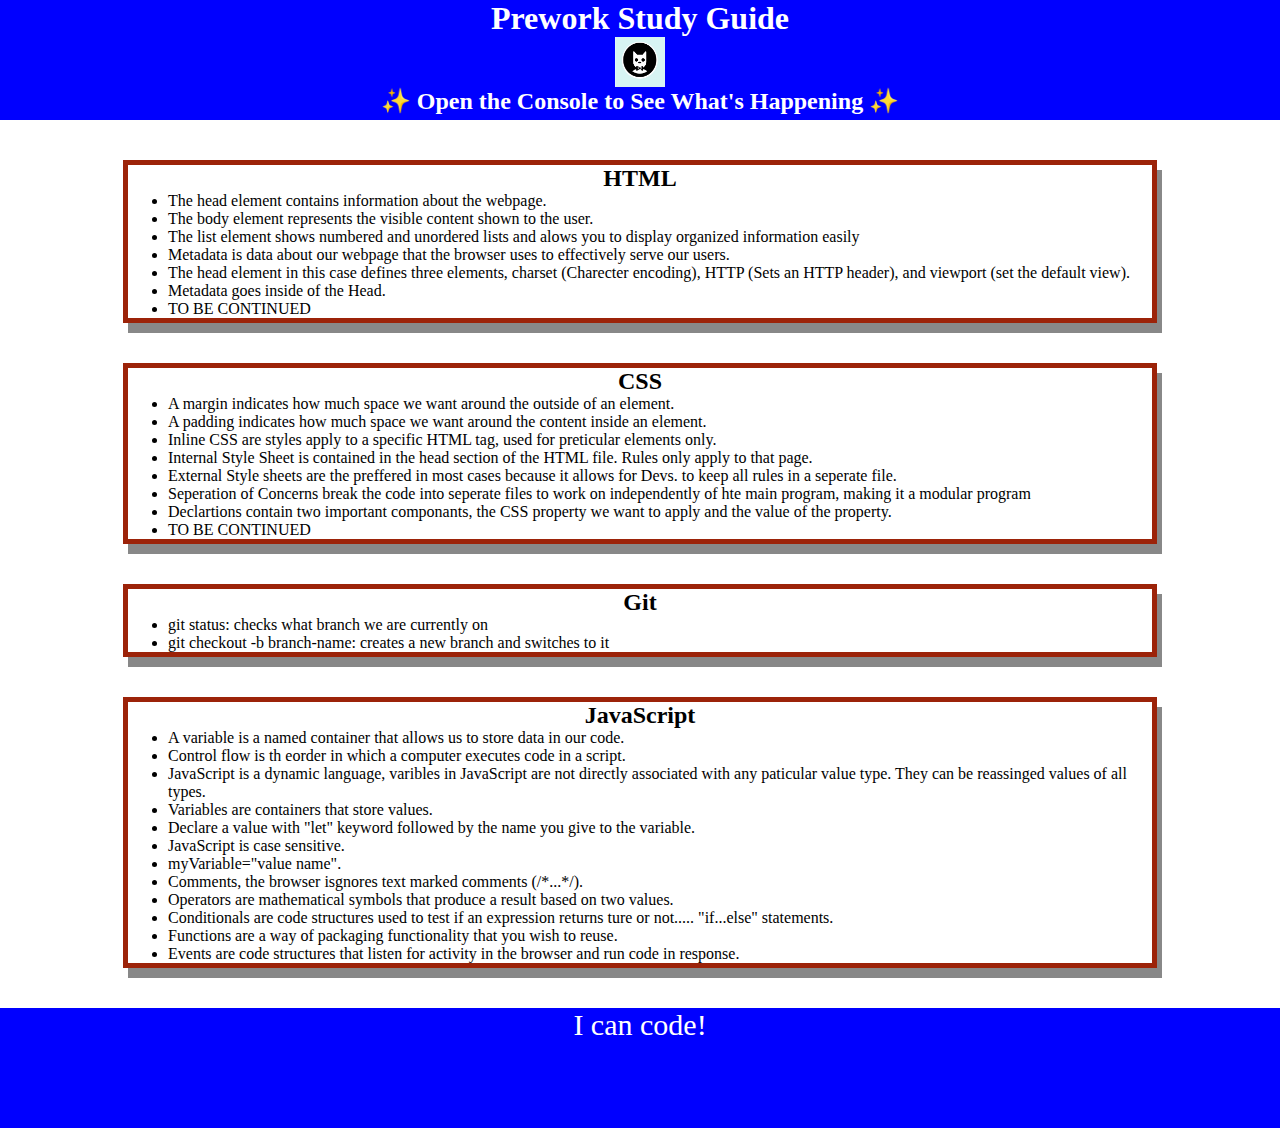
<file: index.html>
<!DOCTYPE html>
<html lang="en">
  <head>
    <meta charset="UTF-8" />
    <meta http-equiv="X-UA-Compatible" content="IE=edge" />
    <meta name="viewport" content="width=device-width, initial-scale=1.0" />
    <link rel="stylesheet" href="./assets/style.css">
    <title>Prework Study Guide</title>
  </head>
  <body>
    <header id="top">
      <h1>Prework Study Guide</h1>
      <img src="./assets/bowtie-cat.png" alt="Profile image of cat wearing a bow tie." />
      <h2>✨ Open the Console to See What's Happening ✨</h2>
    </header>
    <main>
      <section class="card" id="html-section">
 
        <h2>HTML</h2>
        <ul>

         <li>The head element contains information about the webpage.</li>
         <li>The body element represents the visible content shown to the user.</li>
         <li>The list element shows numbered and unordered lists and alows you to display organized information easily</li>
         <li>Metadata is data about our webpage that the browser uses to effectively serve our users.</li>
         <li>The head element in this case defines three elements, charset (Charecter encoding), HTTP (Sets an HTTP header), and viewport (set the default view).</li>
         <li>Metadata goes inside of the Head.</li>
         <li>TO BE CONTINUED</li>

        </ul>

      </section>

      <section class="card" id="css-section">
        
        <h2>CSS</h2>

        <ul>

          <li>A margin indicates how much space we want around the outside of an element.</li>
          <li>A padding indicates how much space we want around the content inside an element.</li>
          <li>Inline CSS are styles apply to a specific HTML tag, used for preticular elements only.</li>
          <li>Internal Style Sheet is contained in the head section of the HTML file. Rules only apply to that page.</li>
          <li>External Style sheets are the preffered in most cases because it allows for Devs. to keep all rules in a seperate file.</li>
          <li>Seperation of Concerns break the code into seperate files to work on independently of hte main program, making it a modular program</li>
          <li>Declartions contain two important componants, the CSS property we want to apply and the value of the property.</li>
          <li>TO BE CONTINUED</li>

        </ul>

      </section>

      <section class="card" id="git-section">

        <h2>Git</h2>

        <ul>

          <li>git status: checks what branch we are currently on</li>

          <li>git checkout -b branch-name: creates a new branch and switches to it</li>

        </ul>
      </section>

      <section class="card" id="javascript-section">

        <h2>JavaScript</h2>

        <ul>

          <li>A variable is a named container that allows us to store data in our code.</li>
          <li>Control flow is th eorder in which a computer executes code in a script.</li>
          <li>JavaScript is a dynamic language, varibles in JavaScript are not directly associated with any paticular value type. They can be reassinged values of all types.</li>
          <li>Variables are containers that store values.</li>
          <li>Declare a value with "let" keyword followed by the name you give to the variable.</li>
          <li>JavaScript is case sensitive.</li>
          <li>myVariable="value name".</li>
          <li>Comments, the browser isgnores text marked comments (/*...*/).</li>
          <li>Operators are mathematical symbols that produce a result based on two values.</li>
          <li>Conditionals are code structures used to test if an expression returns ture or not.....  "if...else" statements.</li>
          <li>Functions are a way of packaging functionality that you wish to reuse.</li>
          <li>Events are code structures that listen for activity in the browser and run code in response.</li>

        </ul>
      </section>

    </main>

    <footer>
      <p>I can code!</p>
    </footer>

    <script src="./assets/script.js"></script>

  </body>
</html>
</file>
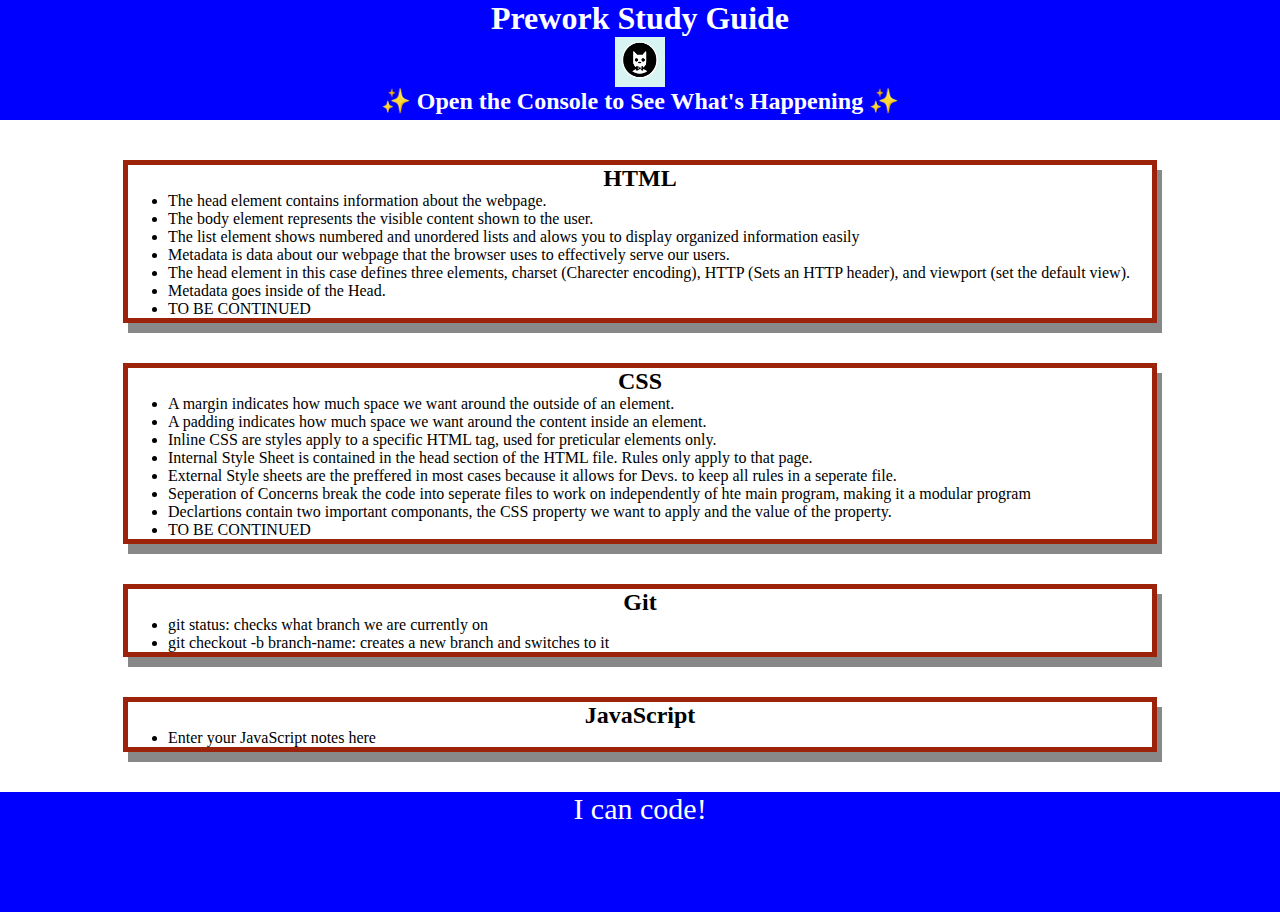
<file: prework-study-guide/index.html>
<!DOCTYPE html>
<html lang="en">
  <head>
    <meta charset="UTF-8" />
    <meta http-equiv="X-UA-Compatible" content="IE=edge" />
    <meta name="viewport" content="width=device-width, initial-scale=1.0" />
    <link rel="stylesheet" href="./assets/style.css">
    <title>Prework Study Guide</title>
  </head>
  <body>
    <header id="top">
      <h1>Prework Study Guide</h1>
      <img src="./assets/bowtie-cat.png" alt="Profile image of cat wearing a bow tie." />
      <h2>✨ Open the Console to See What's Happening ✨</h2>
    </header>
    <main>
      <section class="card" id="html-section">
 
        <h2>HTML</h2>
        <ul>

         <li>The head element contains information about the webpage.</li>
         <li>The body element represents the visible content shown to the user.</li>
         <li>The list element shows numbered and unordered lists and alows you to display organized information easily</li>
         <li>Metadata is data about our webpage that the browser uses to effectively serve our users.</li>
         <li>The head element in this case defines three elements, charset (Charecter encoding), HTTP (Sets an HTTP header), and viewport (set the default view).</li>
         <li>Metadata goes inside of the Head.</li>
         <li>TO BE CONTINUED</li>

        </ul>

      </section>

      <section class="card" id="css-section">
        
        <h2>CSS</h2>

        <ul>

          <li>A margin indicates how much space we want around the outside of an element.</li>
          <li>A padding indicates how much space we want around the content inside an element.</li>
          <li>Inline CSS are styles apply to a specific HTML tag, used for preticular elements only.</li>
          <li>Internal Style Sheet is contained in the head section of the HTML file. Rules only apply to that page.</li>
          <li>External Style sheets are the preffered in most cases because it allows for Devs. to keep all rules in a seperate file.</li>
          <li>Seperation of Concerns break the code into seperate files to work on independently of hte main program, making it a modular program</li>
          <li>Declartions contain two important componants, the CSS property we want to apply and the value of the property.</li>
          <li>TO BE CONTINUED</li>

        </ul>

      </section>

      <section class="card" id="git-section">

        <h2>Git</h2>

        <ul>

          <li>git status: checks what branch we are currently on</li>

          <li>git checkout -b branch-name: creates a new branch and switches to it</li>

        </ul>
      </section>

      <section class="card" id="javascript-section">

        <h2>JavaScript</h2>

        <ul>

          <li>Enter your JavaScript notes here</li>

        </ul>
      </section>

    </main>

    <footer>
      <p>I can code!</p>
    </footer>

    <script src="./assets/script.js"></script>

  </body>
</html>
</file>
<file: assets/style.css>
* {
    margin: 0;
    padding: 0;
}

header,
footer {
    width: 100%;
    height: 120px;
    background-color: blue;
    color: white;
}

h1,
h2 {
    text-align: center;
}

img {
    display: block;
    height: 50px;
    width: 50px;
    margin-left: auto;
    margin-right: auto;
}

ul {
    Padding-left: 40px;
    font-side: 20px;
}

p {
    text-align: center;
    font-size: 30px;
}

.card {
    width: 80%;
    margin: 40px auto;
    border: 5px solid #9c2309;
    box-shadow: 5px 10px #888888;
}
</file>
<file: prework-study-guide/assets/style.css>
* {
    margin: 0;
    padding: 0;
}

header,
footer {
    width: 100%;
    height: 120px;
    background-color: blue;
    color: white;
}

h1,
h2 {
    text-align: center;
}

img {
    display: block;
    height: 50px;
    width: 50px;
    margin-left: auto;
    margin-right: auto;
}

ul {
    Padding-left: 40px;
    font-side: 20px;
}

p {
    text-align: center;
    font-size: 30px;
}

.card {
    width: 80%;
    margin: 40px auto;
    border: 5px solid #9c2309;
    box-shadow: 5px 10px #888888;
}
</file>
